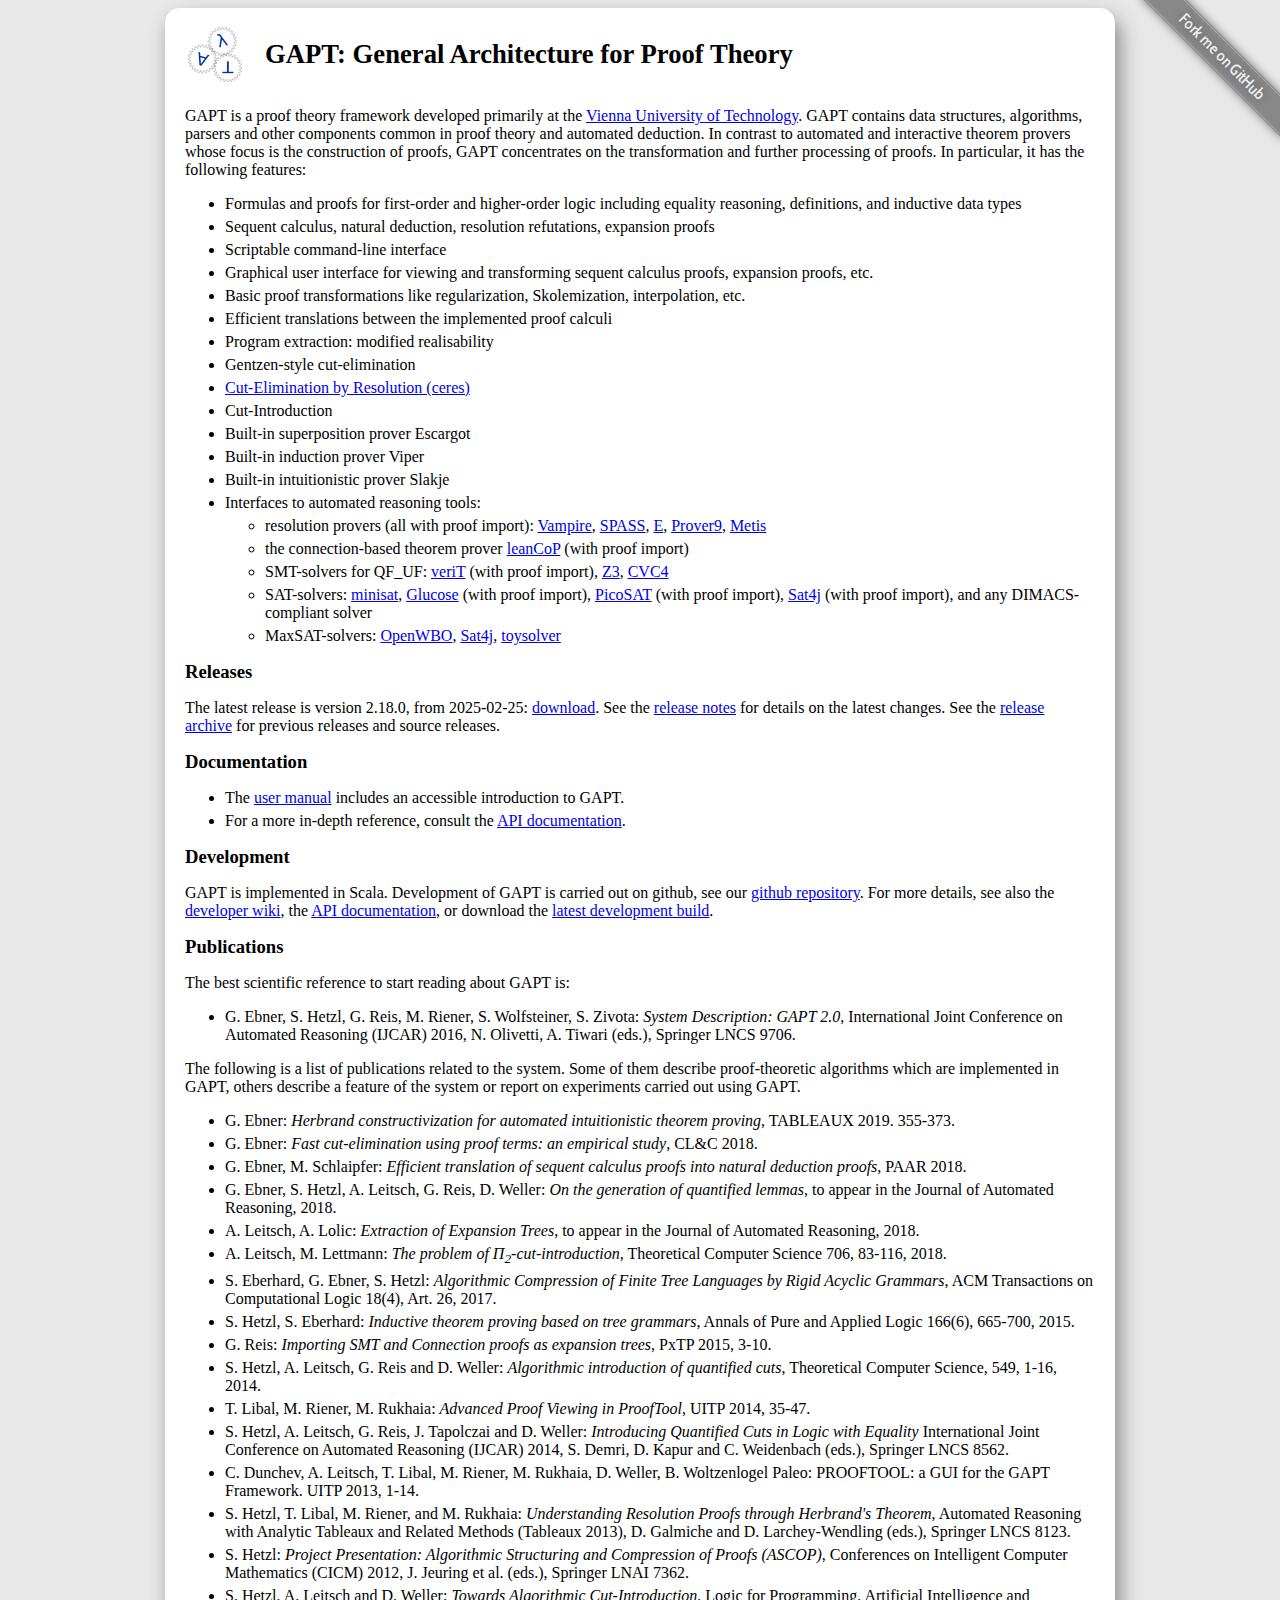
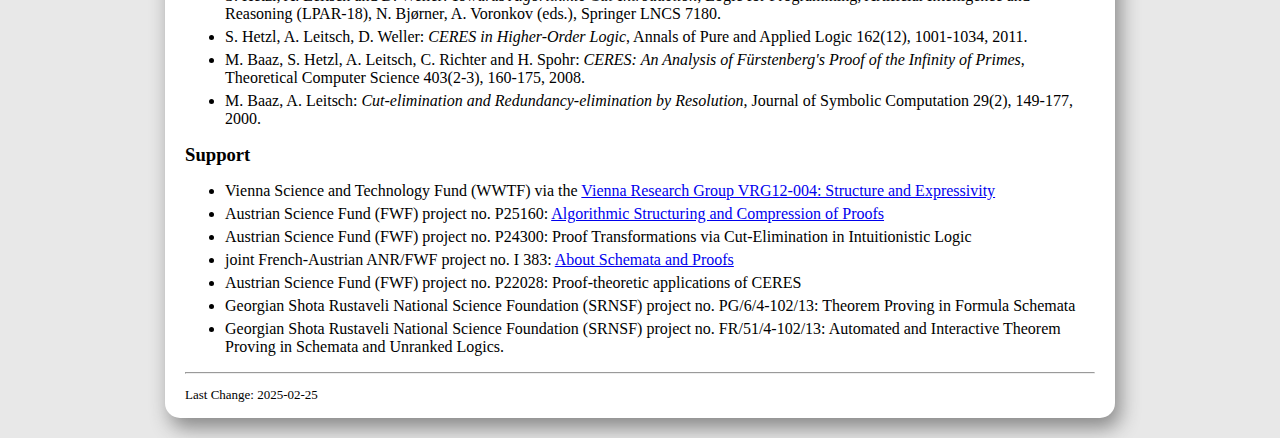
<file: index.html>
<!DOCTYPE HTML PUBLIC "-//W3C//DTD HTML 4.01 Transitional//EN" "http://www.w3.org/TR/html4/loose.dtd">
<html>

<head>
  <meta http-equiv="Content-Type" content="text/html; charset=ISO-8859-1">
  <title>GAPT</title>
  <link rel="stylesheet" href="style.css">
  <link rel="stylesheet" href="ribbon.css">
</head>

<body>

<div class="box">

<div class="content">

<table>
<tr>
<td><img src="logo.png" alt="gapt logo"></td>
<td style="padding-left: 20px;"><h1>GAPT: General Architecture for Proof Theory</h1></td>
</table>

<div class="ribbon right grey">
  <a href="https://github.com/gapt/gapt">Fork me on GitHub</a>
</div>


<p>
GAPT is a proof theory framework developed primarily at the <a href="http://www.tuwien.ac.at/">Vienna University of Technology</a>.
GAPT contains data structures, algorithms, parsers and other components common in
proof theory and automated deduction. In contrast to automated and interactive theorem provers whose focus
is the construction of proofs, GAPT concentrates on the transformation and further processing
of proofs. In particular, it has the following features:
</p>

<ul>
<li>Formulas and proofs for first-order and higher-order logic including equality reasoning, definitions, and inductive data types</li>
<li>Sequent calculus, natural deduction, resolution refutations, expansion proofs</li>
<li>Scriptable command-line interface</li>
<li>Graphical user interface for viewing and transforming sequent calculus proofs, expansion proofs, etc.</li>
<li>Basic proof transformations like regularization, Skolemization, interpolation, etc.</li>
<li>Efficient translations between the implemented proof calculi</li>
<li>Program extraction: modified realisability</li>
<li>Gentzen-style cut-elimination</li>
<li><a href="https://logic.at/ceres/">Cut-Elimination by Resolution (ceres)</a></li>
<li>Cut-Introduction</li>
<li>Built-in superposition prover Escargot</li>
<li>Built-in induction prover Viper</li>
<li>Built-in intuitionistic prover Slakje</li>
<li>Interfaces to automated reasoning tools:
<ul>
  <li>resolution provers (all with proof import):
    <a href="https://vprover.github.io/">Vampire</a>,
    <a href="http://www.spass-prover.org/">SPASS</a>,
    <a href="http://eprover.org/">E</a>,
    <a href="http://www.cs.unm.edu/~mccune/prover9/">Prover9</a>,
    <a href="http://www.gilith.com/software/metis/">Metis</a>
  </li>
<li>the connection-based theorem prover <a href="http://www.leancop.de/">leanCoP</a> (with proof import)</li>
<li>SMT-solvers for QF_UF:
  <a href="http://www.verit-solver.org/">veriT</a> (with proof import),
  <a href="https://github.com/Z3Prover/z3">Z3</a>,
  <a href="https://cvc4.github.io/">CVC4</a>
</li>
<li>SAT-solvers:
  <a href="http://minisat.se/">minisat</a>,
  <a href="http://www.labri.fr/perso/lsimon/glucose/">Glucose</a> (with proof import),
  <a href="http://fmv.jku.at/picosat/">PicoSAT</a> (with proof import),
  <a href="http://sat4j.org/">Sat4j</a> (with proof import),
  and any DIMACS-compliant solver
</li>
<li>MaxSAT-solvers:
  <a href="http://sat.inesc-id.pt/open-wbo/">OpenWBO</a>,
  <a href="http://sat4j.org/">Sat4j</a>,
  <a href="https://github.com/msakai/toysolver">toysolver</a>
</li>
</ul>
</li>
</ul>


<h2>Releases</h2>

<p>
  The latest release is version 2.18.0, from 2025-02-25: <a href="downloads/gapt-2.18.0.tar.gz">download</a>.
  See the <a href="https://github.com/gapt/gapt/blob/master/RELEASE-NOTES.md">release
  notes</a> for details on the latest changes. See the <a href="release_archive.html">release archive</a>
  for previous releases and source releases.
</p>

<h2>Documentation</h2>

<ul>
  <li>The <a href="downloads/gapt-user-manual.pdf">user manual</a> includes an accessible introduction to GAPT.</li>
  <li>For a more in-depth reference, consult the <a href="api/">API documentation</a>.</li>
</ul>

<h2>Development</h2>

<p>
GAPT is implemented in Scala. Development of GAPT is carried out
on github, see our <a href="https://github.com/gapt/gapt">github repository</a>. For more
details, see also the <a href="https://github.com/gapt/gapt/wiki">developer wiki</a>,
the <a href="api/">API documentation</a>, or download
the <a href="downloads/gapt-2.18.0-SNAPSHOT.tar.gz">latest development build</a>.
</p>

<h2>Publications</h2>

<p>
The best scientific reference to start reading about GAPT is:
</p>

<ul>
<li>
G. Ebner, S. Hetzl, G. Reis, M. Riener, S. Wolfsteiner, S. Zivota: <em>System Description: GAPT 2.0</em>, International
Joint Conference on Automated Reasoning (IJCAR) 2016, N. Olivetti, A. Tiwari (eds.), Springer LNCS 9706.
</li>
</ul>

<p>
The following is a list of publications related to the system. Some of them describe proof-theoretic algorithms
which are implemented in GAPT, others describe a feature of the system or report on experiments carried
out using GAPT.
</p>

<ul>
<li>
G. Ebner: <em>Herbrand constructivization for automated intuitionistic theorem proving</em>, TABLEAUX 2019. 355-373.
</li>
<li>
G. Ebner: <em>Fast cut-elimination using proof terms: an empirical study</em>, CL&amp;C 2018.
</li>
<li>
G. Ebner, M. Schlaipfer: <em>Efficient translation of sequent calculus proofs into natural deduction proofs</em>, PAAR 2018.
</li>
<li>
G. Ebner, S. Hetzl, A. Leitsch, G. Reis, D. Weller: <em>On the generation of quantified lemmas</em>, to appear in the Journal of Automated Reasoning, 2018.
</li>
<li>
A. Leitsch, A. Lolic: <em>Extraction of Expansion Trees</em>, to appear in the Journal of Automated Reasoning, 2018.
</li>
<li>
A. Leitsch, M. Lettmann: <em>The problem of &Pi;<sub>2</sub>-cut-introduction</em>, Theoretical Computer Science 706, 83-116, 2018.
</li>
<li>
S. Eberhard, G. Ebner, S. Hetzl: <em>Algorithmic Compression of Finite Tree Languages by Rigid Acyclic Grammars</em>, ACM Transactions on Computational Logic 18(4), Art. 26, 2017.
</li>
<li>
S. Hetzl, S. Eberhard: <em>Inductive theorem proving based on tree grammars</em>, Annals of Pure and Applied Logic 166(6), 665-700, 2015.
</li>
<li>
G. Reis: <em>Importing SMT and Connection proofs as expansion trees</em>, PxTP 2015, 3-10.
</li>
<li>
S. Hetzl, A. Leitsch, G. Reis and D. Weller: <em>Algorithmic introduction of quantified cuts</em>,
Theoretical Computer Science, 549, 1-16, 2014.
</li>
<li>
T. Libal, M. Riener, M. Rukhaia: <em>Advanced Proof Viewing in ProofTool</em>, UITP 2014, 35-47.
</li>
<li>
S. Hetzl, A. Leitsch, G. Reis, J. Tapolczai and D. Weller: <em>Introducing Quantified Cuts in Logic with Equality</em>
International Joint Conference on Automated Reasoning (IJCAR) 2014, S. Demri, D. Kapur and C. Weidenbach (eds.), Springer LNCS 8562.
</li>
<li>
C. Dunchev, A. Leitsch, T. Libal, M. Riener, M. Rukhaia, D. Weller, B. Woltzenlogel Paleo: PROOFTOOL: a GUI for the GAPT Framework. UITP 2013, 1-14.
</li>
<li>
S. Hetzl, T. Libal, M. Riener, and M. Rukhaia: <em>Understanding Resolution Proofs through Herbrand's Theorem</em>,
Automated Reasoning with Analytic Tableaux and Related Methods (Tableaux 2013), D. Galmiche and
D. Larchey-Wendling (eds.), Springer LNCS 8123.
</li>
<li>
S. Hetzl: <em>Project Presentation: Algorithmic Structuring and Compression of Proofs (ASCOP)</em>,
Conferences on Intelligent Computer Mathematics (CICM) 2012, J. Jeuring et al. (eds.), Springer LNAI 7362.
</li>
<li>
S. Hetzl, A. Leitsch and D. Weller: <em>Towards Algorithmic Cut-Introduction</em>,
Logic for Programming, Artificial Intelligence and Reasoning (LPAR-18), N. Bj&oslash;rner, A. Voronkov (eds.), Springer LNCS 7180.
</li>
<li>
S. Hetzl, A. Leitsch, D. Weller: <em>CERES in Higher-Order Logic</em>, Annals of Pure and Applied Logic 162(12), 1001-1034, 2011.
</li>
<li>
M. Baaz, S. Hetzl, A. Leitsch, C. Richter and H. Spohr: <em>CERES: An Analysis of F&uuml;rstenberg's Proof of the Infinity of Primes</em>,
Theoretical Computer Science 403(2-3), 160-175, 2008.
</li>
<li>
M. Baaz, A. Leitsch: <em>Cut-elimination and Redundancy-elimination by Resolution</em>, Journal of Symbolic Computation 29(2),
149-177, 2000.
</li>
</ul>

<h2>Support</h2>

<ul>
<li>Vienna Science and Technology Fund (WWTF) via the <a href="https://wwtf.at/programmes/vienna_research_groups/VRG12-004">Vienna Research Group VRG12-004: Structure and Expressivity</a></li>
<li>Austrian Science Fund (FWF) project no. P25160: <a href="http://www.dmg.tuwien.ac.at/hetzl/ascop/">Algorithmic Structuring and Compression of Proofs</a></li>
<li>Austrian Science Fund (FWF) project no. P24300: Proof Transformations via Cut-Elimination in Intuitionistic Logic</li>
<li>joint French-Austrian ANR/FWF project no. I 383: <a href="https://logic.at/asap/">About Schemata and Proofs</a></li>
<li>Austrian Science Fund (FWF) project no. P22028: Proof-theoretic applications of CERES</li>
<li>Georgian Shota Rustaveli National Science Foundation (SRNSF) project no. PG/6/4-102/13: Theorem Proving in Formula Schemata</li>
<li>Georgian Shota Rustaveli National Science Foundation (SRNSF) project no. FR/51/4-102/13: Automated and Interactive Theorem Proving in Schemata and Unranked Logics.</li>
</ul>

<hr>

<p class="smallfont">Last Change: 2025-02-25</p>

</div>
</div>

</body>
</html>
</file>
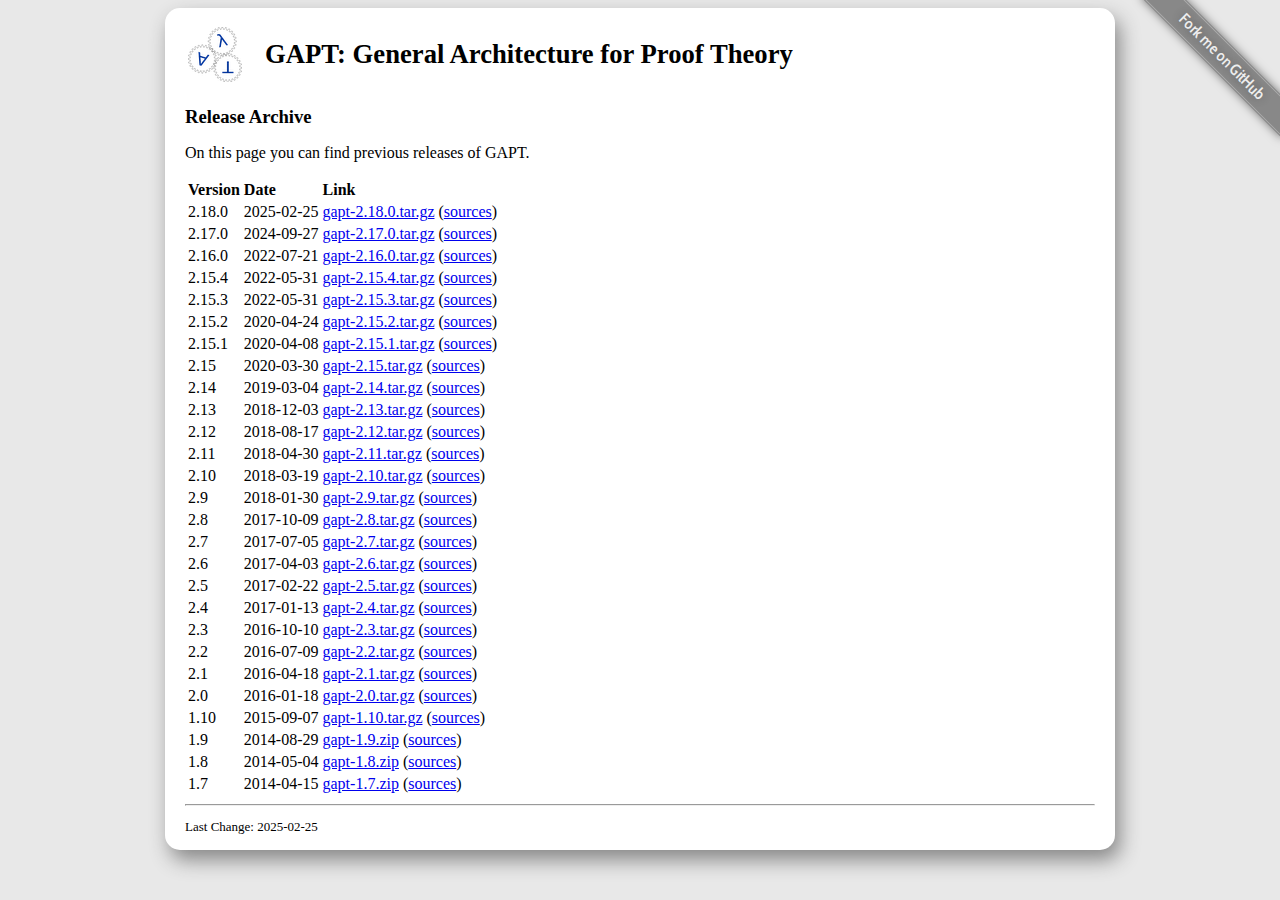
<file: release_archive.html>
<!DOCTYPE HTML PUBLIC "-//W3C//DTD HTML 4.01 Transitional//EN" "http://www.w3.org/TR/html4/loose.dtd">
<html>

<head>
  <meta http-equiv="Content-Type" content="text/html; charset=ISO-8859-1">
  <title>GAPT</title>
  <link rel="stylesheet" href="style.css">
  <link rel="stylesheet" href="ribbon.css">
</head>

<body>

<div class="box">

<div class="content">

<table>
<tr>
<td><img src="logo.png" alt="gapt logo"></td>
<td style="padding-left: 20px;"><h1>GAPT: General Architecture for Proof Theory</h1></td>
</table>

<div class="ribbon right grey">
  <a href="https://github.com/gapt/gapt">Fork me on GitHub</a>
</div>

<h2>Release Archive</h2>

<p>
On this page you can find previous releases of GAPT.
</p>

<table>
<tr><th>Version</th><th>Date</th><th>Link</th> </tr>
<tr><td>2.18.0</td><td>2025-02-25</td> <td> <a href="downloads/gapt-2.18.0.tar.gz">gapt-2.18.0.tar.gz</a>
    (<a href="https://github.com/gapt/gapt/archive/v2.18.0.tar.gz">sources</a>)</td></tr>
<tr><td>2.17.0</td><td>2024-09-27</td> <td> <a href="downloads/gapt-2.17.0.tar.gz">gapt-2.17.0.tar.gz</a>
    (<a href="https://github.com/gapt/gapt/archive/v2.17.0.tar.gz">sources</a>)</td></tr>
<tr><td>2.16.0</td><td>2022-07-21</td> <td> <a href="downloads/gapt-2.16.0.tar.gz">gapt-2.16.0.tar.gz</a>
    (<a href="https://github.com/gapt/gapt/archive/v2.16.0.tar.gz">sources</a>)</td></tr>
<tr><td>2.15.4</td><td>2022-05-31</td> <td> <a href="downloads/gapt-2.15.4.tar.gz">gapt-2.15.4.tar.gz</a>
    (<a href="https://github.com/gapt/gapt/archive/v2.15.4.tar.gz">sources</a>)</td></tr>
<tr><td>2.15.3</td><td>2022-05-31</td> <td> <a href="downloads/gapt-2.15.3.tar.gz">gapt-2.15.3.tar.gz</a>
    (<a href="https://github.com/gapt/gapt/archive/v2.15.3.tar.gz">sources</a>)</td></tr>
<tr><td>2.15.2</td><td>2020-04-24</td> <td> <a href="downloads/gapt-2.15.2.tar.gz">gapt-2.15.2.tar.gz</a>
    (<a href="https://github.com/gapt/gapt/archive/v2.15.2.tar.gz">sources</a>)</td></tr>
<tr><td>2.15.1</td><td>2020-04-08</td> <td> <a href="downloads/gapt-2.15.1.tar.gz">gapt-2.15.1.tar.gz</a>
    (<a href="https://github.com/gapt/gapt/archive/v2.15.1.tar.gz">sources</a>)</td></tr>
<tr><td>2.15</td><td>2020-03-30</td> <td> <a href="downloads/gapt-2.15.tar.gz">gapt-2.15.tar.gz</a>
    (<a href="https://github.com/gapt/gapt/archive/v2.15.tar.gz">sources</a>)</td></tr>
<tr><td>2.14</td><td>2019-03-04</td> <td> <a href="downloads/gapt-2.14.tar.gz">gapt-2.14.tar.gz</a>
    (<a href="https://github.com/gapt/gapt/archive/v2.14.tar.gz">sources</a>)</td></tr>
<tr><td>2.13</td><td>2018-12-03</td> <td> <a href="downloads/gapt-2.13.tar.gz">gapt-2.13.tar.gz</a>
    (<a href="https://github.com/gapt/gapt/archive/v2.13.tar.gz">sources</a>)</td></tr>
<tr><td>2.12</td><td>2018-08-17</td> <td> <a href="downloads/gapt-2.12.tar.gz">gapt-2.12.tar.gz</a>
    (<a href="https://github.com/gapt/gapt/archive/v2.12.tar.gz">sources</a>)</td></tr>
<tr><td>2.11</td><td>2018-04-30</td> <td> <a href="downloads/gapt-2.11.tar.gz">gapt-2.11.tar.gz</a>
    (<a href="https://github.com/gapt/gapt/archive/v2.11.tar.gz">sources</a>)</td></tr>
<tr><td>2.10</td><td>2018-03-19</td> <td> <a href="downloads/gapt-2.10.tar.gz">gapt-2.10.tar.gz</a>
    (<a href="https://github.com/gapt/gapt/archive/v2.10.tar.gz">sources</a>)</td></tr>
<tr><td>2.9</td><td>2018-01-30</td> <td> <a href="downloads/gapt-2.9.tar.gz">gapt-2.9.tar.gz</a>
    (<a href="https://github.com/gapt/gapt/archive/v2.9.tar.gz">sources</a>)</td></tr>
<tr><td>2.8</td><td>2017-10-09</td> <td> <a href="downloads/gapt-2.8.tar.gz">gapt-2.8.tar.gz</a>
    (<a href="https://github.com/gapt/gapt/archive/v2.8.tar.gz">sources</a>)</td></tr>
<tr><td>2.7</td><td>2017-07-05</td> <td> <a href="downloads/gapt-2.7.tar.gz">gapt-2.7.tar.gz</a>
    (<a href="https://github.com/gapt/gapt/archive/v2.7.tar.gz">sources</a>)</td></tr>
<tr><td>2.6</td><td>2017-04-03</td> <td> <a href="downloads/gapt-2.6.tar.gz">gapt-2.6.tar.gz</a>
    (<a href="https://github.com/gapt/gapt/archive/v2.6.tar.gz">sources</a>)</td></tr>
<tr><td>2.5</td><td>2017-02-22</td> <td> <a href="downloads/gapt-2.5.tar.gz">gapt-2.5.tar.gz</a>
    (<a href="https://github.com/gapt/gapt/archive/v2.5.tar.gz">sources</a>)</td></tr>
<tr><td>2.4</td><td>2017-01-13</td> <td> <a href="downloads/gapt-2.4.tar.gz">gapt-2.4.tar.gz</a>
    (<a href="https://github.com/gapt/gapt/archive/v2.4.tar.gz">sources</a>)</td></tr>
<tr><td>2.3</td><td>2016-10-10</td> <td> <a href="downloads/gapt-2.3.tar.gz">gapt-2.3.tar.gz</a>
    (<a href="https://github.com/gapt/gapt/archive/v2.3.tar.gz">sources</a>)</td></tr>
<tr><td>2.2</td><td>2016-07-09</td> <td> <a href="downloads/gapt-2.2.tar.gz">gapt-2.2.tar.gz</a>
    (<a href="https://github.com/gapt/gapt/archive/v2.2.tar.gz">sources</a>)</td></tr>
<tr><td>2.1</td><td>2016-04-18</td> <td> <a href="downloads/gapt-2.1.tar.gz">gapt-2.1.tar.gz</a>
    (<a href="https://github.com/gapt/gapt/archive/v2.1.tar.gz">sources</a>)</td></tr>
<tr><td>2.0</td><td>2016-01-18</td> <td> <a href="downloads/gapt-2.0.tar.gz">gapt-2.0.tar.gz</a>
    (<a href="https://github.com/gapt/gapt/archive/v2.0.tar.gz">sources</a>)</td></tr>
<tr><td>1.10</td><td>2015-09-07</td> <td> <a href="downloads/gapt-1.10.tar.gz">gapt-1.10.tar.gz</a>
    (<a href="https://github.com/gapt/gapt/archive/v1.10.tar.gz">sources</a>)</td></tr>
<tr><td>1.9</td><td>2014-08-29</td> <td> <a href="downloads/gapt-1.9.zip">gapt-1.9.zip</a>
    (<a href="https://github.com/gapt/gapt/archive/v1.9.tar.gz">sources</a>)</td></tr>
<tr><td>1.8</td><td>2014-05-04</td> <td> <a href="downloads/gapt-1.8.zip">gapt-1.8.zip</a>
    (<a href="https://github.com/gapt/gapt/archive/v1.8.tar.gz">sources</a>)</td></tr>
<tr><td>1.7</td><td>2014-04-15</td> <td> <a href="downloads/gapt-1.7.zip">gapt-1.7.zip</a>
    (<a href="https://github.com/gapt/gapt/archive/v1.7.tar.gz">sources</a>)</td></tr>
</table>

<hr>

<p class="smallfont">Last Change: 2025-02-25</p>

</div>
</div>

</body>
</html>
</file>
<file: style.css>
body {
  background-color: #E8E8E8;
}

.box {
  background-color: white;
}

.box {
  width: 950px;
  height: 100%;
  min-height: 100%;
  margin: 0px auto 20px;
  text-align: left;
  -moz-border-radius: 15px;
  border-radius: 15px;
  box-shadow: 5px 10px 20px #888;
  -moz-box-shadow: 5px 10px 20px #888;
}

.content {
  padding-top: 10px;
  padding-left: 20px;
  padding-right: 20px;
  padding-bottom: 2px;
}

.smallfont {
  font-size: small;
}

h1 {
  font-size: 20pt;
}

h2 {
  font-size: 14pt;
}

h3 {
  font-size: 12pt;
}

li {
  margin-top: 5px;
  margin-bottom: 5px;
}
</file>
<file: ribbon.css>
@import url(http://fonts.googleapis.com/css?family=Cabin+Condensed:500&text=Fork%20me%20on%20GitHub);

body{
  overflow-x: hidden;
}

.ribbon{
  position: absolute; 
  top: 42px;
  width: 200px;
  padding: 1px 0;
  background: #000;
  color: #eee;

  -moz-box-shadow: 0 0 10px rgba(0,0,0,0.5);
  -webkit-box-shadow: 0 0 10px rgba(0,0,0,0.5);
  box-shadow: 0 0 10px rgba(0,0,0,0.5);
}

.ribbon.left{
  left: -42px;
  -moz-transform: rotate(-45deg);
  -webkit-transform: rotate(-45deg);
  -o-transform: rotate(-45deg);
  -ms-transform: rotate(-45deg);
  transform: rotate(-45deg);
}

.ribbon.right{
  right: -42px;
  -moz-transform: rotate(45deg);
  -webkit-transform: rotate(45deg);
  -o-transform: rotate(45deg);
  -ms-transform: rotate(45deg);
  transform: rotate(45deg);
}

.ribbon a, 
.ribbon a:visited, 
.ribbon a:active, 
.ribbon a:hover{
  display: block;
  padding: 1px 0;
  height: 24px;
  line-height: 24px;

  color: inherit;  
  text-align: center;
  text-decoration: none;
  font-family: 'Cabin Condensed', sans-serif;
  font-size: 16px;
  font-weight: 500;

  border: 1px solid rgba(255,255,255,0.3);

  -moz-text-shadow: 0 0 10px rgba(0,0,0,0.31);
  -webkit-text-shadow: 0 0 10px rgba(0,0,0,0.31);
  text-shadow: 0 0 10px rgba(0,0,0,0.31);
}

.ribbon.black{
  background: #000;
}

.ribbon.red{
  background: #c00;
}

.ribbon.blue{
  background: #09e;
}

.ribbon.green{
  background: #0a0;
}

.ribbon.orange{
  background: #d80;
}

.ribbon.purple{
  background: #c0c;
}

.ribbon.grey{
  background: #888;
}

.ribbon.white{
  background: #eee;
  color: black;
}
.ribbon.white a{
  border: 2px dotted rgba(100,100,100,0.2);
}
</file>
